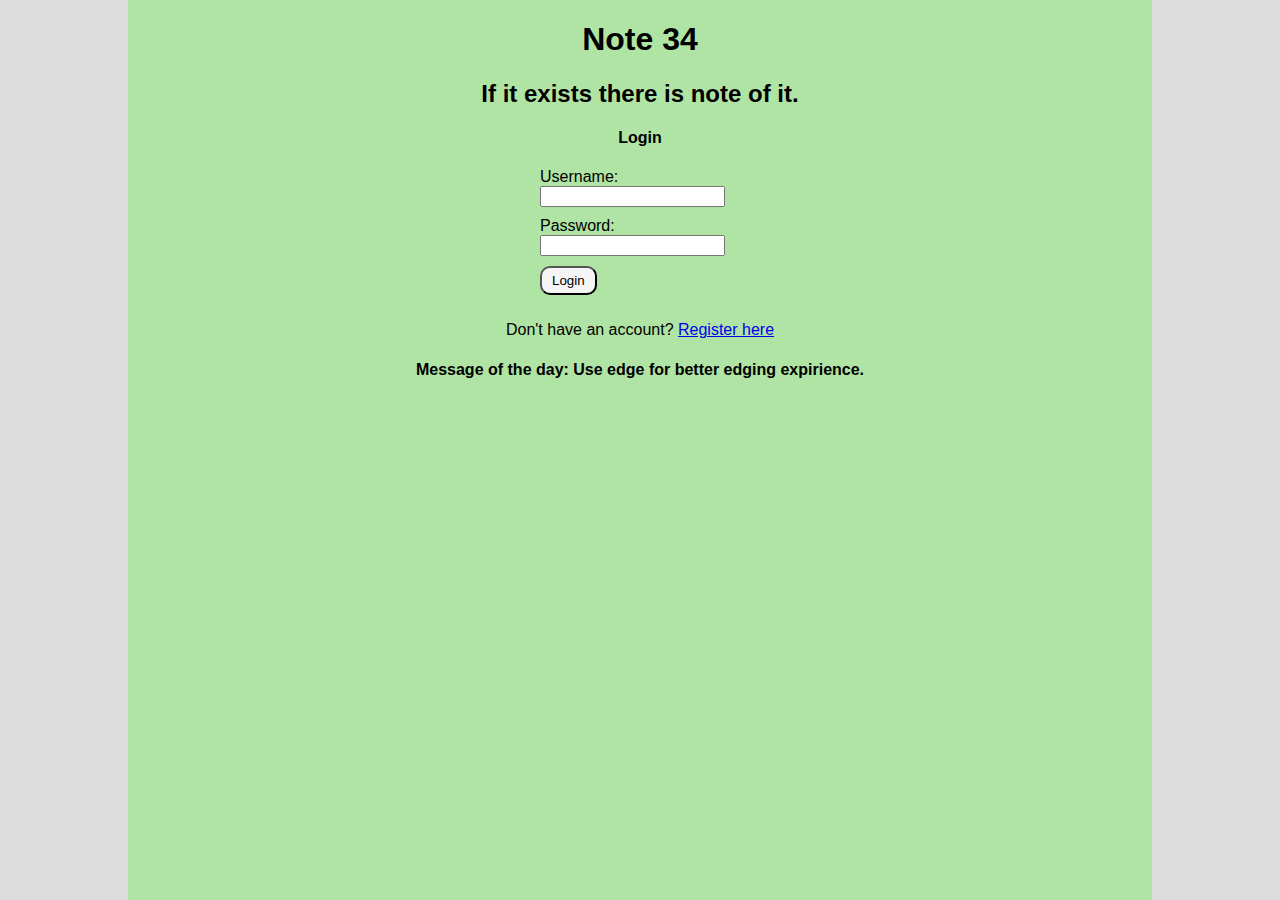
<file: index.html>
<!DOCTYPE html>
<html>
<head>
    <meta charset='utf-8'>
    <meta http-equiv='X-UA-Compatible' content='IE=edge'>
    <title>Note 34</title>
    <meta name='viewport' content='width=device-width, initial-scale=1'>
    <link rel='stylesheet' type='text/css' media='screen' href='styles.css'>
    <script defer src="scripts.js"></script>
</head>
<body>
    <div id="flatground">
    <h1>Note 34</h1>
    <h2>If it exists there is note of it.</h2>
    <h4>Login</h4>
    <form action="login.php" method="post">
        <label for="username">Username:</label>
        <input type="text" id="username" name="username" required><br>
        <label for="password">Password:</label>
        <input type="password" id="password" name="password" required><br>
        <button type="submit">Login</button>
    </form>
    <p>Don't have an account? <a href="register.html">Register here</a></p>
    <h4>Message of the day: Use edge for better edging expirience.</h4>
</div>
<div id="background"></div>
</body>
</html>
</file>
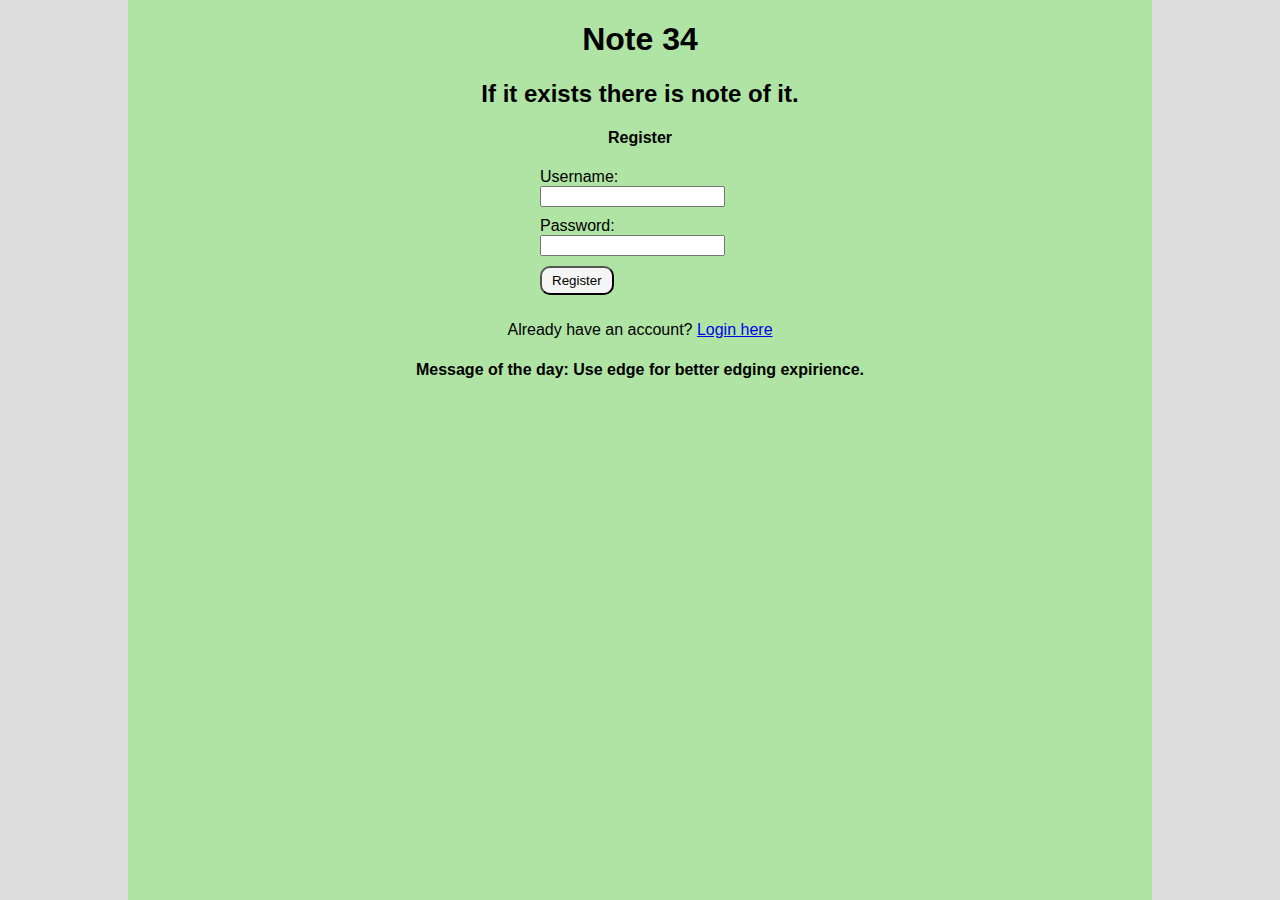
<file: register.html>
<!DOCTYPE html>
<html>
<head>
    <meta charset='utf-8'>
    <meta http-equiv='X-UA-Compatible' content='IE=edge'>
    <title>Note 34</title>
    <meta name='viewport' content='width=device-width, initial-scale=1'>
    <link rel='stylesheet' type='text/css' media='screen' href='styles.css'>
</head>
<body>
    <div id="flatground">
    <h1>Note 34</h1>
    <h2>If it exists there is note of it.</h2>
    <h4>Register</h4>
    <form action="register_process.php" method="post">
        <label for="username">Username:</label>
        <input type="text" id="username" name="username" required><br>
        <label for="password">Password:</label>
        <input type="password" id="password" name="password" required><br>
        <button type="submit">Register</button>
    </form>
    <p>Already have an account? <a href="index.html">Login here</a></p>
    <h4>Message of the day: Use edge for better edging expirience.</h4>
    </div>
    <div id="background"></div>
</body>
</html>
</file>
<file: styles.css>
body {
    font-family: Arial, sans-serif;
}

h1, h2, h4 {
    text-align: center;
}

p {
    text-align: center;
}

form {
    width: 300px;
    margin: 0 auto;
}

label {
    display: block;
    margin-left: 50px;
}

input[type="text"],
input[type="password"],
button {
    margin-bottom: 10px;
    margin-left: 50px;
}

button {
    padding: 5px 10px;
    background-color: whitesmoke;
    color: black;
    cursor: pointer;
    border-radius: 10px;
}

#background {
    background-color: gainsboro;
    position: absolute;
    top: 0;
    left: 0;
    width: 100%;
    height: 100%;
    background-size: cover;
    background-position: center;
    z-index: 0;
}
  
#flatground {
    background-color: #b0e4a4;
    position: absolute;
    top: 0;
    left: 0;
    width: 80%;
    height: 100%;
    background-size: cover;
    background-position: center;
    z-index: 1;
    margin-left: 10%;
    margin-right: 10%;
}
</file>
